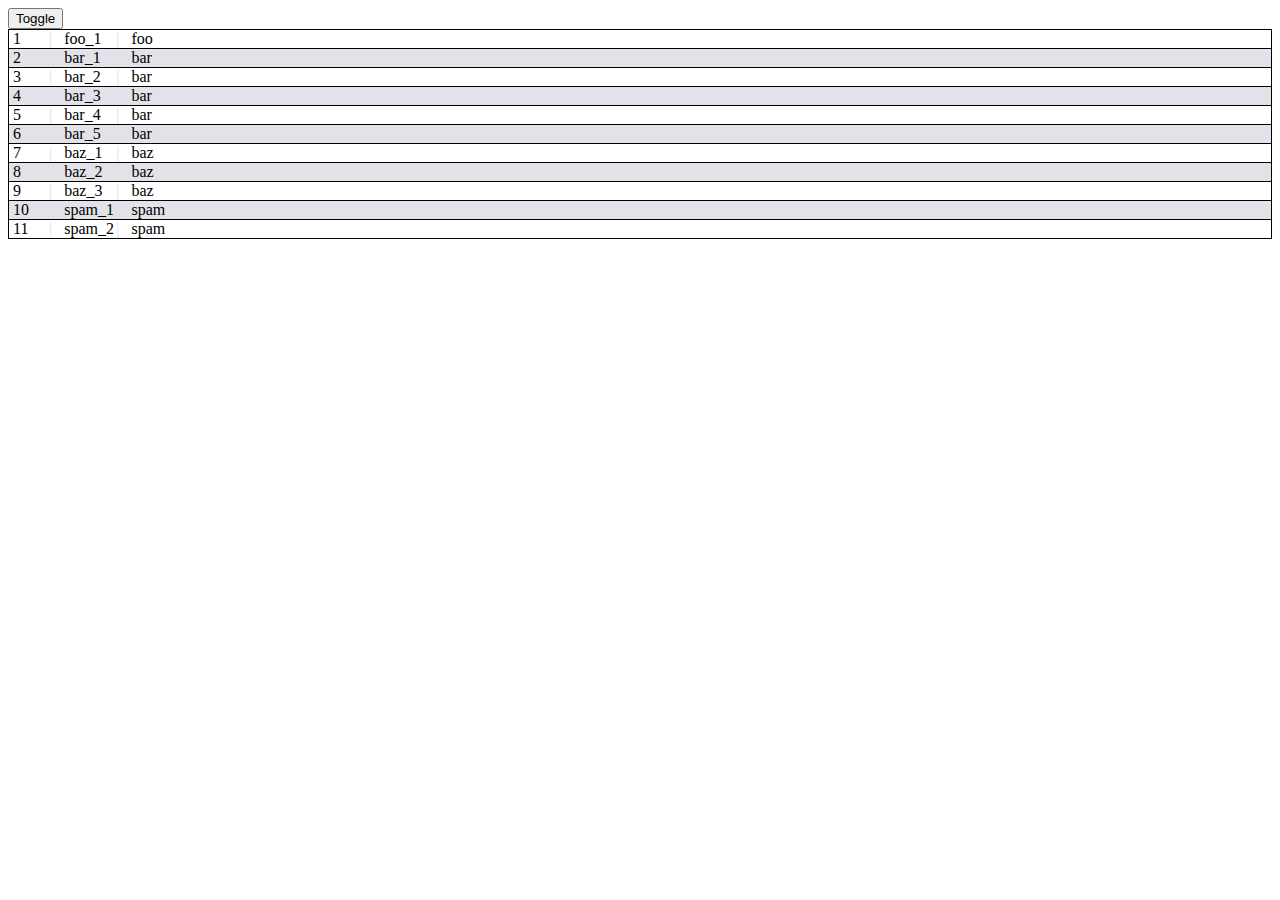
<file: static/async_DOM_animation/index.html>
<html><head><link type="text/css" href="style.css" rel="stylesheet" /><style>span.col0 {width: 2em}
span.col1 {width: 3em}</style>
<script src="main.js" type="text/javascript"></script>
</head>
<body class="noselect">
<div><button type="button" id="toggle_button">Toggle</button></div>
<div id="doclist"><div id="row0" class="row noselect"><span class="col0 noselect">&nbsp1</span>
        <span class="bar noselect">|</span>
        <span class="col1 noselect">&nbspfoo_1</span>
        <span class="bar noselect">|</span>
        <span class="col2 noselect">&nbspfoo</span>
    </div>
    <div id="row1" class="row noselect zebra"><span class="col0 noselect">&nbsp2</span>
        <span class="bar noselect">|</span>
        <span class="col1 noselect">&nbspbar_1</span>
        <span class="bar noselect">|</span>
        <span class="col2 noselect">&nbspbar</span>
    </div>
    <div id="row2" class="row noselect"><span class="col0 noselect">&nbsp3</span>
        <span class="bar noselect">|</span>
        <span class="col1 noselect">&nbspbar_2</span>
        <span class="bar noselect">|</span>
        <span class="col2 noselect">&nbspbar</span>
    </div>
    <div id="row3" class="row noselect zebra"><span class="col0 noselect">&nbsp4</span>
        <span class="bar noselect">|</span>
        <span class="col1 noselect">&nbspbar_3</span>
        <span class="bar noselect">|</span>
        <span class="col2 noselect">&nbspbar</span>
    </div>
    <div id="row4" class="row noselect"><span class="col0 noselect">&nbsp5</span>
        <span class="bar noselect">|</span>
        <span class="col1 noselect">&nbspbar_4</span>
        <span class="bar noselect">|</span>
        <span class="col2 noselect">&nbspbar</span>
    </div>
    <div id="row5" class="row noselect zebra"><span class="col0 noselect">&nbsp6</span>
        <span class="bar noselect">|</span>
        <span class="col1 noselect">&nbspbar_5</span>
        <span class="bar noselect">|</span>
        <span class="col2 noselect">&nbspbar</span>
    </div>
    <div id="row6" class="row noselect"><span class="col0 noselect">&nbsp7</span>
        <span class="bar noselect">|</span>
        <span class="col1 noselect">&nbspbaz_1</span>
        <span class="bar noselect">|</span>
        <span class="col2 noselect">&nbspbaz</span>
    </div>
    <div id="row7" class="row noselect zebra"><span class="col0 noselect">&nbsp8</span>
        <span class="bar noselect">|</span>
        <span class="col1 noselect">&nbspbaz_2</span>
        <span class="bar noselect">|</span>
        <span class="col2 noselect">&nbspbaz</span>
    </div>
    <div id="row8" class="row noselect"><span class="col0 noselect">&nbsp9</span>
        <span class="bar noselect">|</span>
        <span class="col1 noselect">&nbspbaz_3</span>
        <span class="bar noselect">|</span>
        <span class="col2 noselect">&nbspbaz</span>
    </div>
    <div id="row9" class="row noselect zebra"><span class="col0 noselect">&nbsp10</span>
        <span class="bar noselect">|</span>
        <span class="col1 noselect">&nbspspam_1</span>
        <span class="bar noselect">|</span>
        <span class="col2 noselect">&nbspspam</span>
    </div>
    <div id="row10" class="row noselect"><span class="col0 noselect">&nbsp11</span>
        <span class="bar noselect">|</span>
        <span class="col1 noselect">&nbspspam_2</span>
        <span class="bar noselect">|</span>
        <span class="col2 noselect">&nbspspam</span>
    </div>
</div>
</body>
</html>
</file>
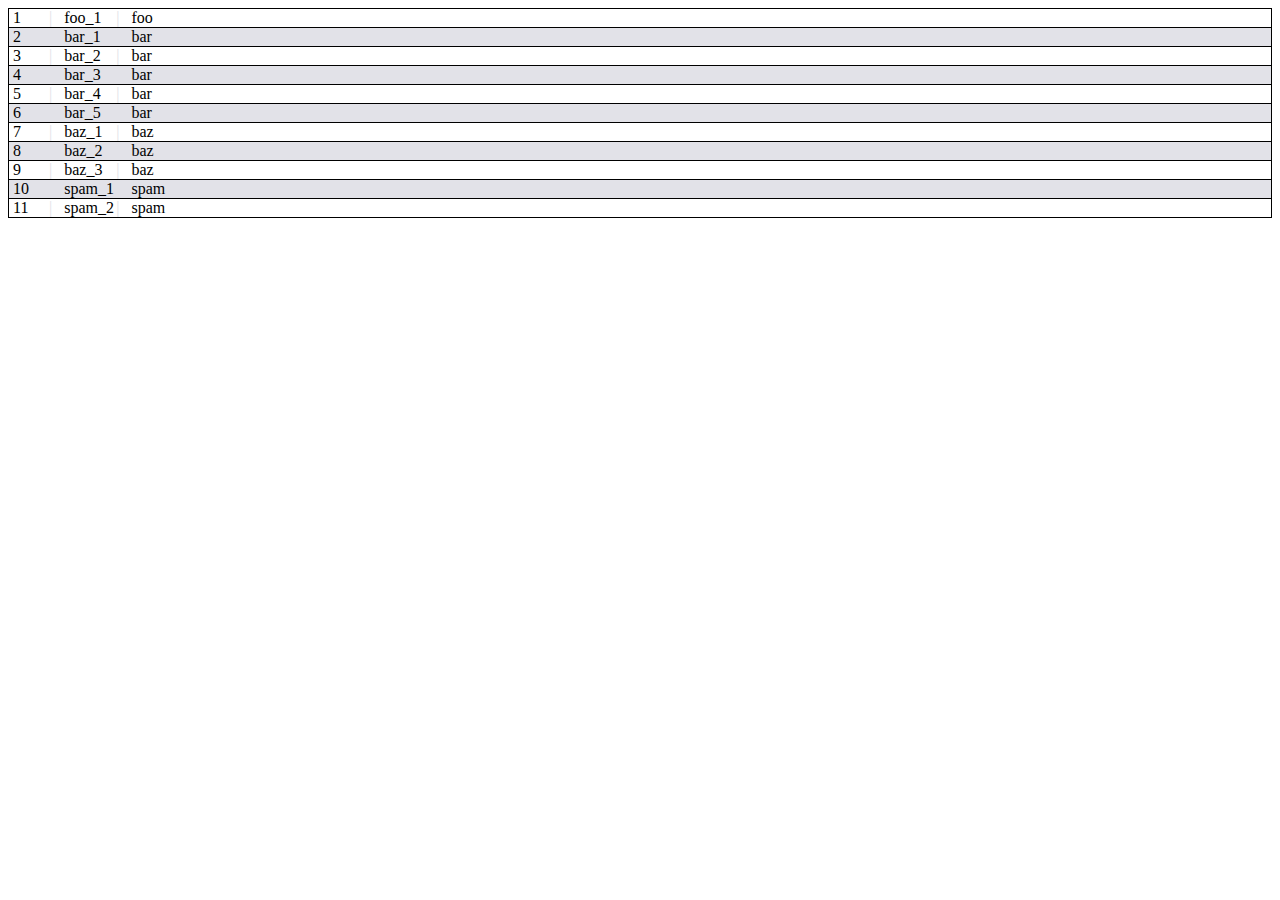
<file: static/async_highlight_01/index.html>
<html><head><link type="text/css" href="style.css" rel="stylesheet" /><style>span.col0 {width: 2em}
span.col1 {width: 3em}</style>
<script src="main.js" type="text/javascript"></script>
</head>
<body class="noselect"><div id="doclist"><div id="row0" class="row noselect"><span class="col0 noselect">&nbsp1</span>
<span class="bar noselect">|</span>
<span class="col1 noselect">&nbspfoo_1</span>
<span class="bar noselect">|</span>
<span class="col2 noselect">&nbspfoo</span>
</div>
<div id="row1" class="row noselect zebra"><span class="col0 noselect">&nbsp2</span>
<span class="bar noselect">|</span>
<span class="col1 noselect">&nbspbar_1</span>
<span class="bar noselect">|</span>
<span class="col2 noselect">&nbspbar</span>
</div>
<div id="row2" class="row noselect"><span class="col0 noselect">&nbsp3</span>
<span class="bar noselect">|</span>
<span class="col1 noselect">&nbspbar_2</span>
<span class="bar noselect">|</span>
<span class="col2 noselect">&nbspbar</span>
</div>
<div id="row3" class="row noselect zebra"><span class="col0 noselect">&nbsp4</span>
<span class="bar noselect">|</span>
<span class="col1 noselect">&nbspbar_3</span>
<span class="bar noselect">|</span>
<span class="col2 noselect">&nbspbar</span>
</div>
<div id="row4" class="row noselect"><span class="col0 noselect">&nbsp5</span>
<span class="bar noselect">|</span>
<span class="col1 noselect">&nbspbar_4</span>
<span class="bar noselect">|</span>
<span class="col2 noselect">&nbspbar</span>
</div>
<div id="row5" class="row noselect zebra"><span class="col0 noselect">&nbsp6</span>
<span class="bar noselect">|</span>
<span class="col1 noselect">&nbspbar_5</span>
<span class="bar noselect">|</span>
<span class="col2 noselect">&nbspbar</span>
</div>
<div id="row6" class="row noselect"><span class="col0 noselect">&nbsp7</span>
<span class="bar noselect">|</span>
<span class="col1 noselect">&nbspbaz_1</span>
<span class="bar noselect">|</span>
<span class="col2 noselect">&nbspbaz</span>
</div>
<div id="row7" class="row noselect zebra"><span class="col0 noselect">&nbsp8</span>
<span class="bar noselect">|</span>
<span class="col1 noselect">&nbspbaz_2</span>
<span class="bar noselect">|</span>
<span class="col2 noselect">&nbspbaz</span>
</div>
<div id="row8" class="row noselect"><span class="col0 noselect">&nbsp9</span>
<span class="bar noselect">|</span>
<span class="col1 noselect">&nbspbaz_3</span>
<span class="bar noselect">|</span>
<span class="col2 noselect">&nbspbaz</span>
</div>
<div id="row9" class="row noselect zebra"><span class="col0 noselect">&nbsp10</span>
<span class="bar noselect">|</span>
<span class="col1 noselect">&nbspspam_1</span>
<span class="bar noselect">|</span>
<span class="col2 noselect">&nbspspam</span>
</div>
<div id="row10" class="row noselect"><span class="col0 noselect">&nbsp11</span>
<span class="bar noselect">|</span>
<span class="col1 noselect">&nbspspam_2</span>
<span class="bar noselect">|</span>
<span class="col2 noselect">&nbspspam</span>
</div>
</div>
</body>
</html>
</file>
<file: static/async_DOM_animation/style.css>
.noselect {
    cursor: default;
    -webkit-touch-callout: none;
    -webkit-user-select: none;
    -khtml-user-select: none;
    -moz-user-select: none;
    -ms-user-select: none;
    user-select: none;
}

#doclist {
    width: 100%;
    border-bottom: 1px solid black;
}

div.row {
    border: 1px solid black;
    border-bottom: 0px;
    white-space: nowrap;
    text-overflow: ellipsis;
    overflow: hidden;
}

div.row.clicked {
    background-color: #AAF !important;
}

div.row:hover {
    background-color: #99E !important;
}

div.zebra {
    background-color: #E2E2E8;
}

div.pending {
    background-color: #FD1 !important;
}

div.zebra.pending {
    background-color: #EC0 !important;
}

div.complete {
    background-color: #1E0 !important;
}

div.zebra.complete {
    background-color: #0C0 !important;
}

div.marked {
    background-color: #B55;
}

div.zebra.marked {
    background-color: #C66;
}

span.bar {
    display: inline-block;
    margin-right: 4px;
    margin-left: 4px;
    color: #E2E2E8;
}

span[class*="col"] {
    display: inline-block;
}
</file>
<file: static/async_highlight_01/style.css>
.noselect {
    cursor: default;
    -webkit-touch-callout: none;
    -webkit-user-select: none;
    -khtml-user-select: none;
    -moz-user-select: none;
    -ms-user-select: none;
    user-select: none;
}

#doclist {
    width: 100%;
    border-bottom: 1px solid black;
}

div.row {
    border: 1px solid black;
    border-bottom: 0px;
    white-space: nowrap;
    text-overflow: ellipsis;
    overflow: hidden;
}

div.row.clicked {
    background-color: #AAF !important;
}

div.row:hover {
    background-color: #99E !important;
}

div.zebra {
    background-color: #E2E2E8;
}

div.pending {
    background-color: #FD1 !important;
}

div.zebra.pending {
    background-color: #EC0 !important;
}

div.complete {
    background-color: #1E0 !important;
}

div.zebra.complete {
    background-color: #0C0 !important;
}

div.marked {
    background-color: #B55;
}

div.zebra.marked {
    background-color: #C66;
}

span.bar {
    display: inline-block;
    margin-right: 4px;
    margin-left: 4px;
    color: #E2E2E8;
}

span[class*="col"] {
    display: inline-block;
}
</file>
